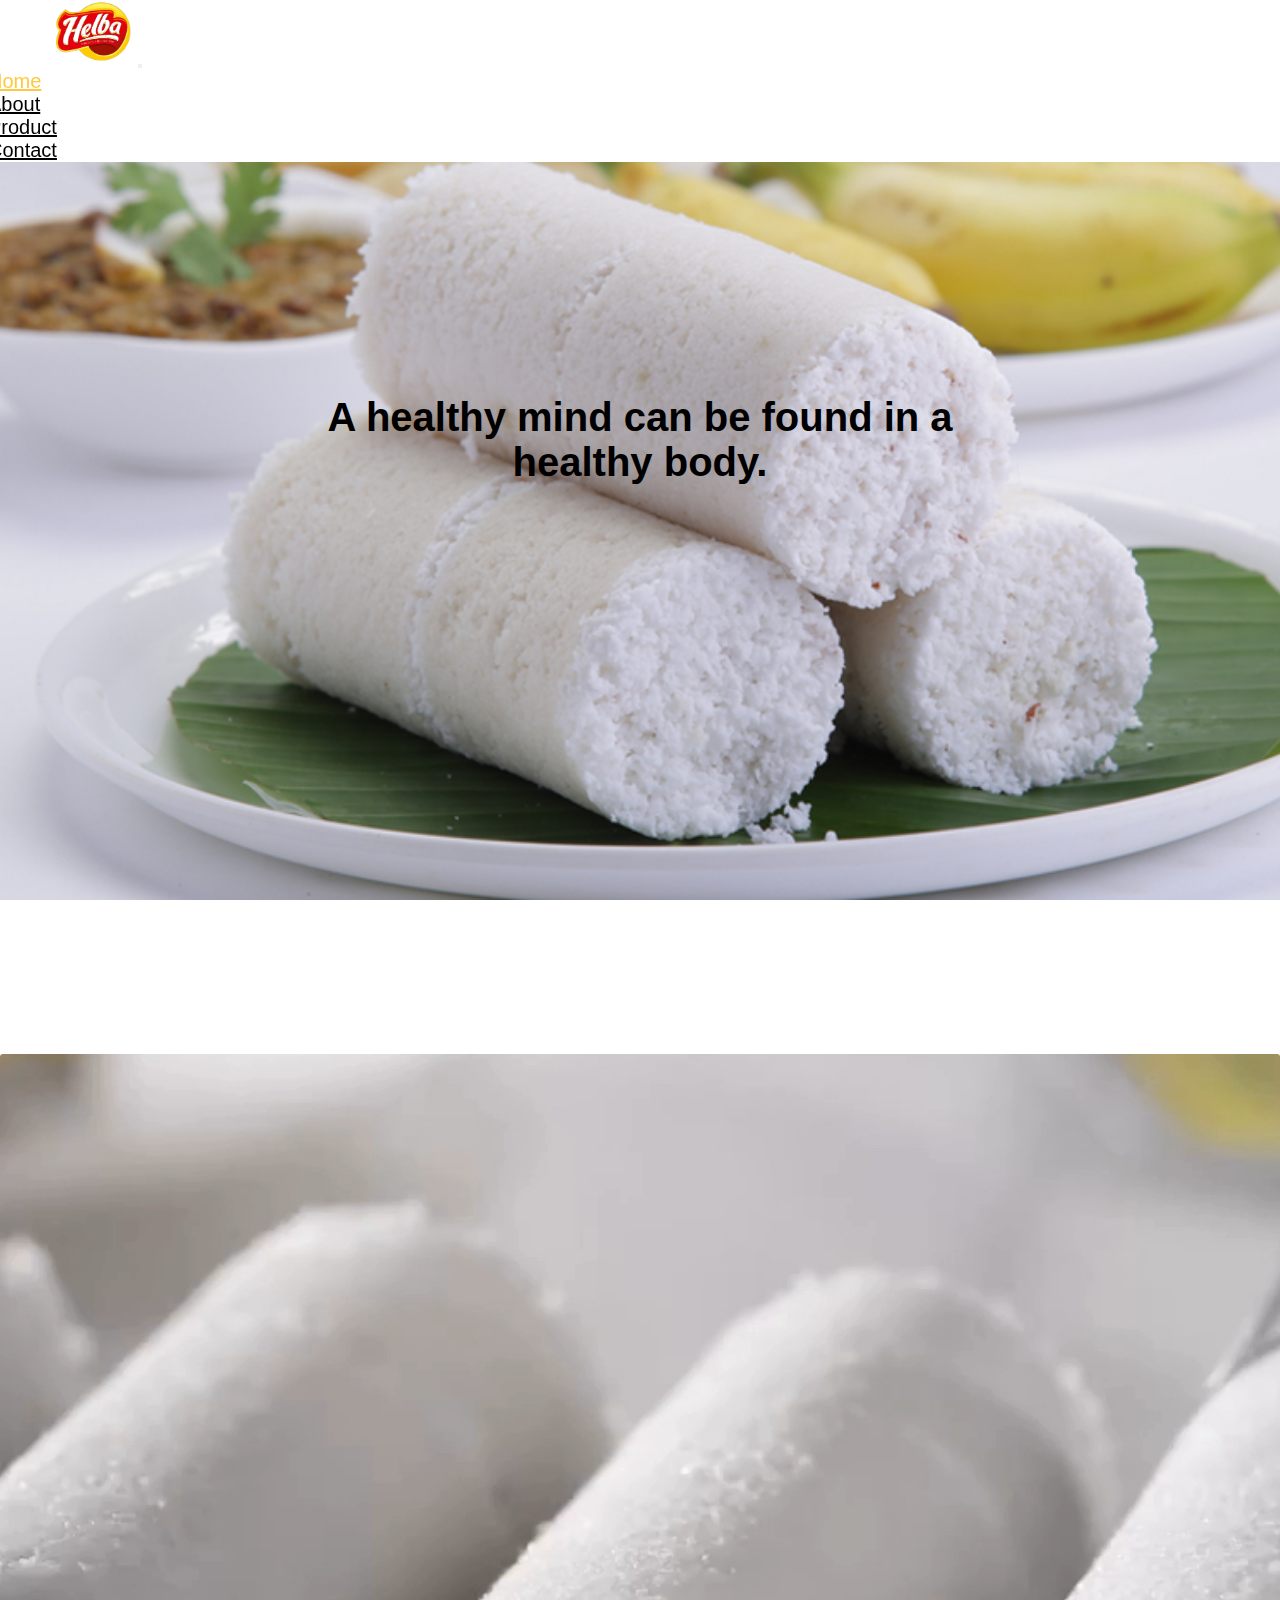
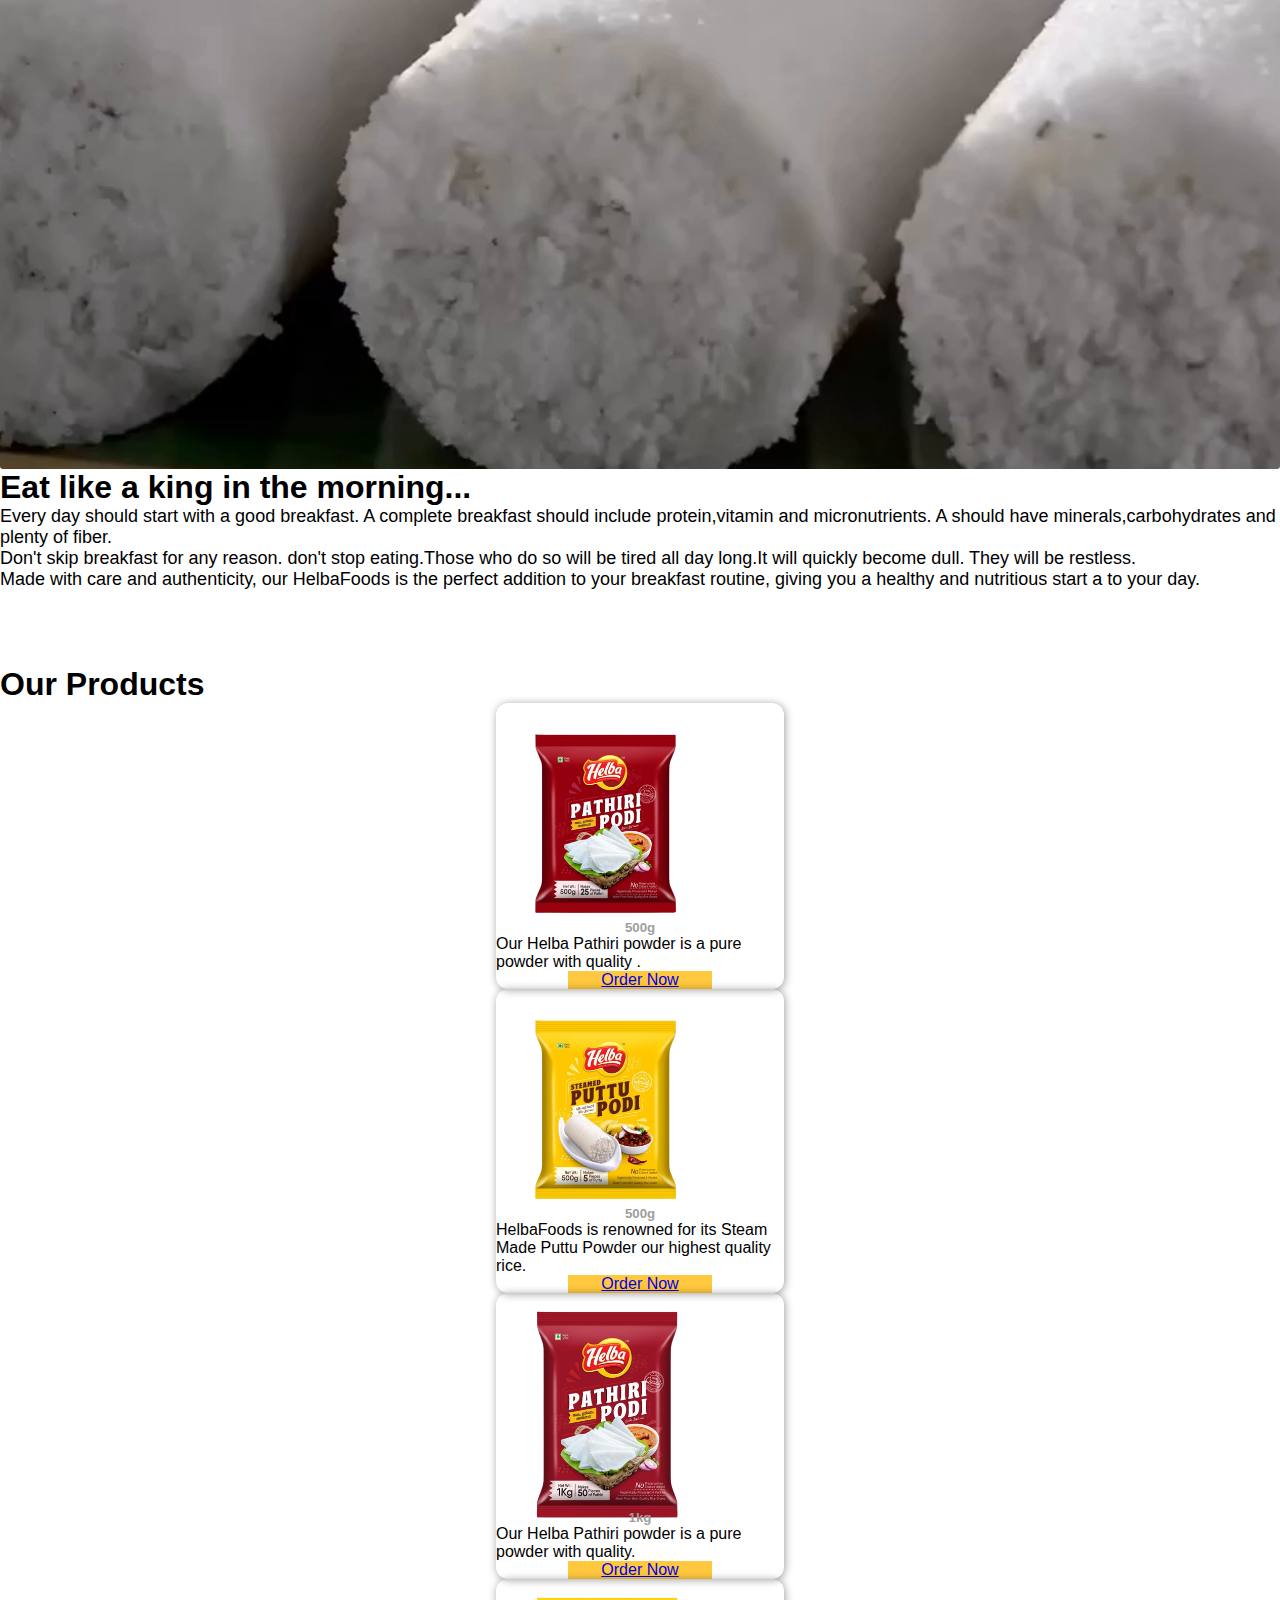
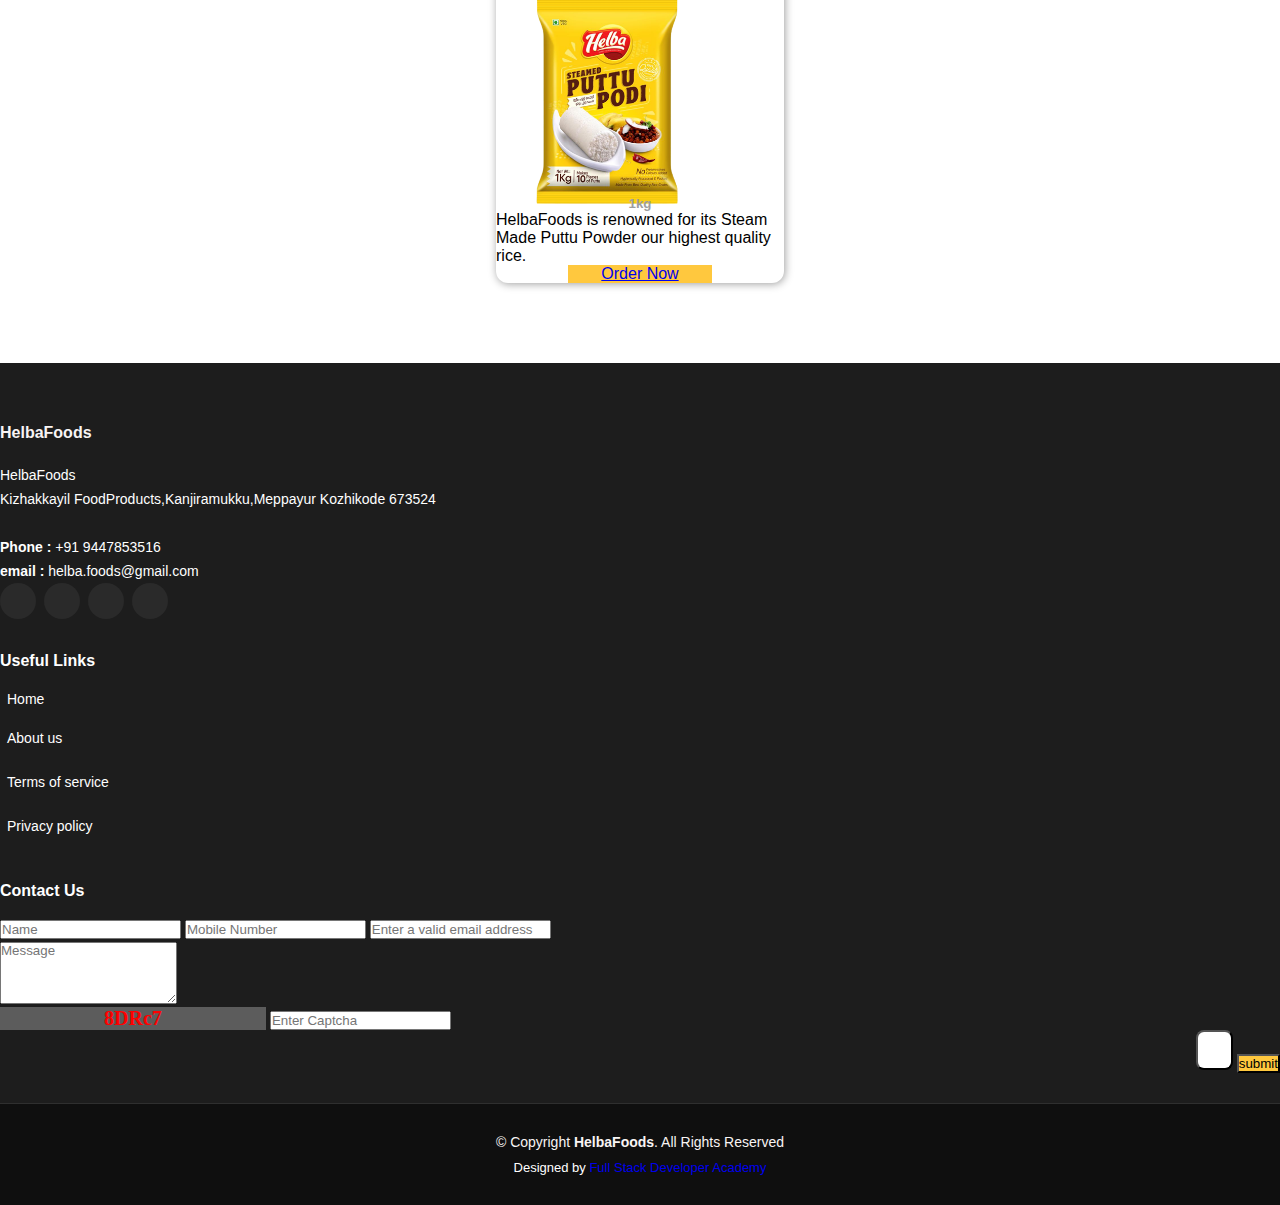
<file: index.html>
<!DOCTYPE html>
<html>

<head>
    <meta charset='utf-8'>
    <meta http-equiv='X-UA-Compatible' content='IE=edge'>
    <link rel="icon" type="image/x-icon" href="logo/new logo remove.png">
    <link href="https://cdn.jsdelivr.net/npm/bootstrap@5.3.0-alpha1/dist/css/bootstrap.min.css" rel="stylesheet"
        integrity="sha384-GLhlTQ8iRABdZLl6O3oVMWSktQOp6b7In1Zl3/Jr59b6EGGoI1aFkw7cmDA6j6gD" crossorigin="anonymous">

    <link rel="stylesheet" href="https://cdnjs.cloudflare.com/ajax/libs/font-awesome/6.3.0/css/all.min.css"
        integrity="sha512-SzlrxWUlpfuzQ+pcUCosxcglQRNAq/DZjVsC0lE40xsADsfeQoEypE+enwcOiGjk/bSuGGKHEyjSoQ1zVisanQ=="
        crossorigin="anonymous" referrerpolicy="no-referrer" />

    <link rel="icon" href="logo/WhatsApp_Image_2023-03-07_at_17.13.23-removebg-preview.png" type="image/gif">
    <title>HelbaFoods</title>
    <meta name='viewport' content='width=device-width, initial-scale=1'>
    <link rel='stylesheet' href='css/helba.css'>




</head>

<body onload="GenerateCaptcha()">

    <!-- Navbar -->


    <a id="Home"></a>
    <nav class="navbar navbar-expand-lg navbar-light bg-light p-0"
        style="  width: 100%; z-index: 1; position:fixed;  top: 0;">
        <div class="container-fluid navdiv mt-0 pt-0" style=" background-color: white;">
            <img src="logo/new logo remove.png" style="height: 66px; padding-left: 4%;" class="mt-sm-0 mt-md-0 ">
            <button class="navbar-toggler" type="button" data-bs-toggle="collapse" data-bs-target="#navbarScroll"
                aria-controls="navbarScroll" aria-expanded="false" aria-label="Toggle navigation">
                <span class="navbar-toggler-icon"></span>
            </button>
            <div class="collapse navbar-collapse" id="navbarScroll">
                <ul class="navbar-nav my-lg-0 ps-3 ms-auto navbar-nav-scroll" style=" background-color: white;">
                    <li class=" nav-item">
                        <a class="nav-link active" href="#Home" style="color: #ffc83e;">Home</a>
                    </li>
                    <li class="nav-item" id="nav-item">
                        <a class="nav-link" href="#About">About</a>
                    </li>
                    <li class="nav-item ">
                        <a class="nav-link " href="#product">
                            Product
                        </a>
                    </li>
                    <li class="nav-item">
                        <a class="nav-link" href="#contact">Contact</a>
                    </li>
                </ul>
                <form class="d-flex">
                </form>
            </div>
        </div>
    </nav>


    <!-- header -->
    <div class="carousel">
        <div class="slide active">
            <img src="css/heder-pic/helba-img-putt.png" alt="Image 1">
            <div class="caption">

                <h2>A healthy mind can be found in a healthy body.</h2>
            </div>
        </div>
        <div class="slide">
            <img src="css/heder-pic/Layer 2.png" alt="Image 2">
            <div class="caption">

                <h2>Food is not only for hunger but also for enjoyment</h2>
            </div>
        </div>
        <div class="slide">
            <img src="css/heder-pic/Layer 4.png" alt="Image 3">
            <div class="caption">

                <h2>There is no greater wealth than a healthy life</h2>
            </div>
        </div>
    </div>


    <!-- about -->

    <a id="About"></a>

    <div class="container">

        <div class="row" style="margin-top:12%;">
            <div class="col-md-6 " style="display: flex;">
                <video src="vedio/0310-copy(3) (online-video-cutter.com).mp4" style="width: 100%; border-radius: 3PX;"
                    loop autoplay muted></video>
            </div>
            <div class="col-md-6 ps-4">

                <h1 class="abouth1">Eat like a king in the morning...</h1>

                <p class="pt-3" style="font-size: 18px;">Every day should start with a good breakfast.
                    A complete breakfast should include protein,vitamin and micronutrients.
                    A should have minerals,carbohydrates and plenty of fiber.</p>
                <p style="font-size: 18px;">Don't skip breakfast for any reason.
                    don't stop eating.Those who do so will be tired all day long.It will quickly become dull.
                    They will be restless. </p>
                <p style="font-size: 18px;">Made with care and authenticity, our HelbaFoods is the
                    perfect addition to your breakfast routine, giving you a healthy and nutritious
                    start a to your day. </p>
            </div>
        </div>
        <a id="product"></a>
    </div>


    <!-- product -->

    <div class="container text-center " style="padding-top: 6%;">
        <div class="row">
            <div class="col-12">
                <h1>Our Products</h1>
            </div>
        </div>
    </div>




    <div class="container-fluid  p-4">
        <div class="row ">


            <div class="col-12 col-sm-6 col-md-4 col-lg-3 card-li  mt-5">

                <div class="card">
                    <img src="our products/procts4-removebg-preview.png" class="proimg"
                        style="height: 292px; margin-bottom: -55px; margin-top: -24px; width: 219px;">
                    <div class="card-body">
                        <h5 class="h5g">500g</h5>
                        <p class="card-text">Our Helba Pathiri powder is a pure powder with quality .</p>
                        <div class="btndiv">
                            <a href="#contact" id="btt" class="btn btt btn-primary">Order Now</a>
                        </div>

                    </div>
                </div>

            </div>

            <div class="col-12 col-sm-6  col-md-4 card-li col-lg-3 mt-5">

                <div class="card">
                    <img src="our products/product2-removebg-preview.png"
                        style="height: 292px; margin-bottom: -55px; margin-top: -24px; width: 219px;"
                        class="card-img-top" alt="">
                    <div class="card-body">
                        <h5 class="h5g">500g</h5>
                        <p class="card-text">HelbaFoods is renowned for its Steam Made Puttu Powder our highest quality
                            rice.</p>
                        <div class="btndiv">
                            <a href="#contact" id="btt" class="btn btt btn-primary">Order Now</a>
                        </div>

                    </div>
                </div>

            </div>
            <!-- </div> -->




            <!-- <div class="row gridiv"> -->


            <div class="col-12 col-sm-6 col-md-4 card-li col-lg-3 mt-5">

                <div class="card">
                    <img src=" our products/product3-removebg-preview.png"
                        style="height: 292px; margin-bottom: -55px; margin-top: -24px; width: 219px;"
                        class="card-img-top" alt="">
                    <div class="card-body">
                        <h5 class="h5g">1kg</h5>
                        <p class="card-text">Our Helba Pathiri powder is a pure powder with quality.</p>
                        <div class="btndiv">
                            <a href="#contact" id="btt" class="btn btt btn-primary">Order Now</a>
                        </div>

                    </div>
                </div>

            </div>

            <div class="col-12 col-sm-6 col-md-12 card-li col-lg-3 mt-5">

                <div class="card">
                    <img src="our products/product1-removebg-preview.png  "
                        style="height: 292px; margin-bottom: -55px; margin-top: -24px; width: 219px;"
                        class="card-img-top" alt="">
                    <div class="card-body">
                        <h5 class="h5g">1kg</h5>
                        <p class="card-text">HelbaFoods is renowned for its Steam Made Puttu Powder our highest quality
                            rice.</p>
                        <div class="btndiv">
                            <a href="#contact" id="btt" class="btn btt btn-primary">Order Now</a>
                        </div>

                    </div>
                </div>

            </div>
        </div>


    </div>


    <!-- Footer -->

    <a id="contact"></a>
    <footer id="footer">
        <div class="footer-top">
            <div class="container">
                <div class="row">
                    <div class="col-lg-3 col-md-6">
                        <div class="footer-info">
                            <h3>HelbaFoods </h3>
                            <p>HelbaFoods
                                <br>
                                Kizhakkayil FoodProducts,Kanjiramukku,Meppayur Kozhikode 673524<br><br>
                                <strong>Phone :</strong> +91 9447853516<br>
                                <strong>email :</strong> helba.foods@gmail.com<br>
                            </p>
                            <div class="social-links mt-3 ">
                                <a href="https://www.facebook.com/people/Helba-Foods/100090345642339/?mibextid=LQQJ4d"
                                    class="facebook"><i class="fa-brands fa-facebook-f"></i></a>
                                <a href="https://instagram.com/helbafoods?igshid=YmMyMTA2M2Y=" class="instagram"><i
                                        class="fa-brands fa-instagram"></i></a>
                                <a href="#" class="whatsapp"><i class="fa-brands fa-whatsapp"></i></a>
                                <a href="#" class="linkedin"><i class="fa-brands fa-youtube"></i></a>
                            </div>
                        </div>
                    </div>

                    <div class="col-lg-2 col-md-6 footer-links ">
                        <h4>Useful Links</h4>
                        <ul>
                            <li><i class="fa-solid fa-chevron-right"></i> <a style="text-decoration: none;"
                                    href="#Home">Home</a></li>
                            <li><i class="fa-solid fa-chevron-right"></i> <a style="text-decoration: none;"
                                    href="#About">About us</a></li>
                            <li><i class="fa-solid fa-chevron-right"></i> <a style="text-decoration: none;"
                                    target="_blank" href="terms.html">Terms of service</a></li>
                            <li><i class="fa-solid fa-chevron-right"></i> <a style="text-decoration: none;"
                                    target="_blank" href="privacypolicy.html">Privacy policy</a>
                        </ul>
                    </div>

                    <div class="col-lg-3 col-md-6 ftr-rgt">
                        <h4>Contact Us</h4>

                        <form id="myform" action="email.php" method="POST">
                            <input class="form-control mt-3" type="text" name="name" placeholder="Name" id="name"
                                required>
                            <input class="form-control mt-4" type="text" name="phone" placeholder="Mobile Number"
                                id="phone" required>
                            <input class="form-control mt-4" type="email" name="email" required
                                placeholder="Enter a valid email address" id="email" required>


                    </div>

                    <div class="col-lg-4 col-md-6 capdiv ">

                        <textarea class="form-control mt-5" rows="4" name="message" placeholder="Message" id="message"
                            required></textarea>
                        <div class="captha d-grid gap-2 d-md-flex justify-content-md-end">
                            <input class="form-control mt-2 " type="text" id="txtCaptcha"
                                style="text-align: center; border: 2PX;color: red; font-weight: bold; font-size: 20px; font-family: Modern"
                                disabled />
                            <!-- <button  class="re-btn btn-primary" type="button" onclick="GenerateCaptcha()">Reload</button><br> -->
                            <input class="form-control mt-2" type="text" id="txtCompare"
                                placeholder="Enter Captcha" /><br>

                        </div>
                        <p id="message1"></p>
                        <div class="d-grid gap-2 d-md-flex justify-content-md-end mt-2">
                            <div class="button-area ">

                                <button style="background-color: white; height: 40px; width: 37px; border-radius: 8px;"
                                    onclick="GenerateCaptcha()"><i class="fa fa-rotate-right reload-icon"
                                        onclick="GenerateCaptcha()"></i>
                                </button>
                                <!-- <button  class="" onclick="">Submit</button> -->
                                <input type="button" class="btn btn-primary" name="send" value="submit"
                                    onclick="ValidCaptcha()">




                                <span></span>
                            </div>

                        </div>

                    </div>

                    </form>
                </div>

            </div>
        </div>

        <div class="container">
            <div class="copyright ">
                &copy; Copyright <strong><span>HelbaFoods</span></strong>. All Rights Reserved
            </div>
            <div class="credits">
                Designed by <a style="text-decoration: none;" target="_blank" href="https://fullstackdeveloper.io/">Full
                    Stack Developer Academy</a>
            </div>
    </footer>


</body>
<script src="https://code.jquery.com/jquery-3.6.3.min.js"></script>
<script type="text/javascript">







      /* Function to Generat Captcha */  
      function GenerateCaptcha() {  
                var chr1 = Math.ceil(Math.random() * 10) + '';  
                var chr2 = Math.ceil(Math.random() * 10) + '';  
                var chr3 = Math.ceil(Math.random() * 10) + '';  
      
                var str = new Array(4).join().replace(/(.|$)/g, function () { return ((Math.random() * 36) | 0).toString(36)[Math.random() < .5 ? "toString" : "toUpperCase"](); });  
                var captchaCode = str +''+ chr3 ;  
                document.getElementById("txtCaptcha").value = captchaCode 
                
            }  
      
            /* Validating Captcha Function */ 
            function ValidCaptcha() {  
                var str1 = removeSpaces(document.getElementById('txtCaptcha').value);  
                var str2 = removeSpaces(document.getElementById('txtCompare').value); 
      
               
                if (str1 == str2){
                    document.getElementById("message1").innerHTML = "";                  
                    
                   
       var name = $("#name");
       var email = $("#email");
       var phone = $("#phone");
       var subject = $("#subject");
       var message = $("#message");

         if(isNotEmpty(name) && isNotEmpty(phone) && isNotEmpty(subject)  && isNotEmpty(message)) {
                $.ajax({
                   url: '',
                   method: 'POST',
                   dataType: 'json',
                   data: {
                       name: name.val(),
                       email: email.val(),
                       phone: phone.val(),
                       subject: subject.val(),
                       message: message.val()
                   }, success: function (response) {
                       $('#myform')[0].reset();
                        $('.sent-notification').text("Message Send Successfully");
                   }
                });
            }
       

        function isNotEmpty(caller) {
            if (caller.val() == "") {
                caller.css('border', '1px solid red');
                return false;
            } else
            
                caller.css('border', '');

            return true;
        
     }
     document.getElementById("message1").innerHTML="<span style='color:#31f705'> Message send successfully </span>";
                document.getElementById("myform").submit();
                }  
                else{
                    document.getElementById("message1").innerHTML = " *invalid captcha";
                }
            }        
            /* Remove spaces from Captcha Code */  
            function removeSpaces(string) {  
                return string.split(' ').join('');  
            }    




    // carosalheder

    const slides = document.querySelectorAll(".slide");
    let currentSlide = 0;
    let slideInterval;

    function startSlideShow() {
        slideInterval = setInterval(nextSlide, 5000);
    }

    function nextSlide() {
        slides[currentSlide].classList.remove("active");
        currentSlide = (currentSlide + 1) % slides.length;
        slides[currentSlide].classList.add("active");
    }

    slides[0].classList.add("active");
    startSlideShow();


</script>



<script src="https://cdn.jsdelivr.net/npm/bootstrap@5.3.0-alpha1/dist/js/bootstrap.bundle.min.js"
    integrity="sha384-w76AqPfDkMBDXo30jS1Sgez6pr3x5MlQ1ZAGC+nuZB+EYdgRZgiwxhTBTkF7CXvN"
    crossorigin="anonymous"></script>
</body>


</html>
</file>
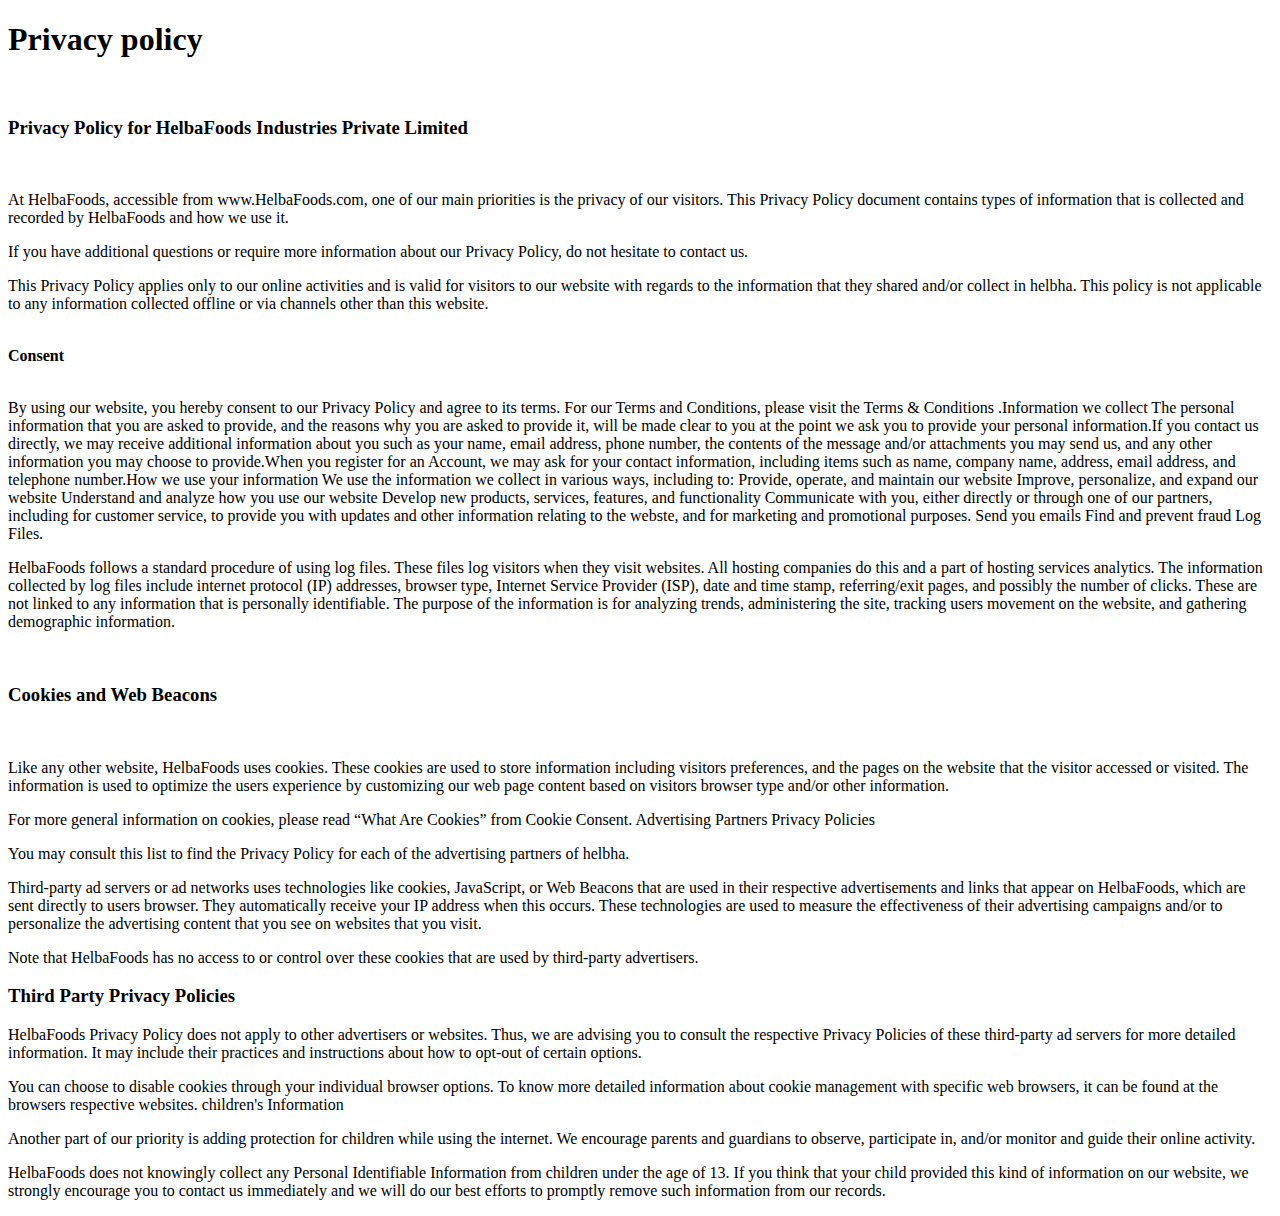
<file: privacypolicy.html>
<!DOCTYPE html>
<html lang="en">

<head>
    <meta charset="UTF-8">
    <link rel="icon" type="image/x-icon" href="logo/new logo remove.png">
    <meta http-equiv="X-UA-Compatible" content="IE=edge">
    <meta name="viewport" content="width=device-width, initial-scale=1.0">
    <link href="https://cdn.jsdelivr.net/npm/bootstrap@5.3.0-alpha1/dist/css/bootstrap.min.css" rel="stylesheet"
        integrity="sha384-GLhlTQ8iRABdZLl6O3oVMWSktQOp6b7In1Zl3/Jr59b6EGGoI1aFkw7cmDA6j6gD" crossorigin="anonymous">
    <title>Privacy Policy</title>

</head>

<body>
          <div class="container">
        <h1>Privacy policy</h1>
        <br>

        <h3>Privacy Policy for HelbaFoods Industries Private Limited</h3>
        <br>
        <p>At HelbaFoods, accessible from www.HelbaFoods.com, one of our main priorities is the
            privacy of our visitors. This Privacy Policy document contains types of information
            that is collected and recorded by HelbaFoods and how we use it.</p>

        <p>If you have additional questions or require more information about our Privacy Policy,
            do not hesitate to contact us.</p>

        <p>This Privacy Policy applies only to our online activities and is valid for visitors to
            our website with regards to the information that they shared and/or collect in helbha.
            This policy is not applicable to any information collected offline or via channels other
            than this website.</p>
        <br>
        <b>Consent</b>
        <br><br>

        <p>By using our website, you hereby consent to our Privacy Policy and agree to its terms.
            For our Terms and Conditions, please visit the Terms & Conditions .Information we
            collect The personal information that you are asked to provide, and the reasons why
            you are asked to provide it, will be made clear to you at the point we ask you to
            provide your personal information.If you contact us directly, we may receive
            additional information about you such as your name, email address, phone number,
            the contents of the message and/or attachments you may send us, and any other
            information you may choose to provide.When you register for an Account, we may ask
            for your contact information, including items such as name, company name, address,
            email address, and telephone number.How we use your information We use the
            information we collect in various ways,
            including to:
            Provide, operate, and maintain our website
            Improve, personalize, and expand our website
            Understand and analyze how you use our website
            Develop new products, services, features, and functionality
            Communicate with you, either directly or through one of our partners,
            including for customer service, to provide you with updates and other
            information relating to the webste, and for marketing and promotional purposes.
            Send you emails
            Find and prevent fraud Log Files.</p>

        <p>HelbaFoods follows a standard procedure of using log files. These files log visitors when
            they visit websites. All hosting companies do this and a part of hosting services
            analytics. The information collected by log files include internet protocol (IP)
            addresses, browser type, Internet Service Provider (ISP), date and time stamp,
            referring/exit pages, and possibly the number of clicks. These are not linked to
            any information that is personally identifiable. The purpose of the information is for
            analyzing trends, administering the site, tracking users movement on the website, and
            gathering demographic information.</p>
        <br>
        <h3>Cookies and Web Beacons</h3>
        <br>
        <p>Like any other website, HelbaFoods uses cookies. These cookies are used to store
            information including visitors preferences, and the pages on the website that the visitor
            accessed or visited. The information is used to optimize the users experience by
            customizing our web page content based on visitors browser type and/or other information.</p>

        <p>For more general information on cookies, please read “What Are Cookies” from Cookie Consent.
            Advertising Partners Privacy Policies</p>

        <p>You may consult this list to find the Privacy Policy for each of the advertising partners of helbha.</p>

        <p>Third-party ad servers or ad networks uses technologies like cookies, JavaScript, or Web Beacons
            that are used in their respective advertisements and links that appear on HelbaFoods,
            which are sent directly to users browser. They automatically receive your IP address
            when this occurs. These technologies are used to measure the effectiveness of their
            advertising campaigns and/or to personalize the advertising content that you see on
            websites that you visit.</p>

        <p>Note that HelbaFoods has no access to or control over these cookies that are used by
            third-party advertisers.</p>
        <h3>Third Party Privacy Policies</h3>

        <p>HelbaFoods Privacy Policy does not apply to other advertisers or websites. Thus, we are
            advising you to consult the respective Privacy Policies of these third-party ad servers
            for more detailed information. It may include their practices and instructions about how
            to opt-out of certain options.</p>

        <p>You can choose to disable cookies through your individual browser options. To know more
            detailed information about cookie management with specific web browsers, it can be found
            at the browsers respective websites.
            children's Information</p>

        <p>Another part of our priority is adding protection for children while using the internet.
            We encourage parents and guardians to observe, participate in, and/or monitor and guide
            their online activity.</p>

        <p>HelbaFoods does not knowingly collect any Personal Identifiable Information from children
            under the age of 13. If you think that your child provided this kind of information on our
            website, we strongly encourage you to contact us immediately and we will do our best
            efforts to promptly remove such information from our records.</p>


    </div>

</body>

</html>
</file>
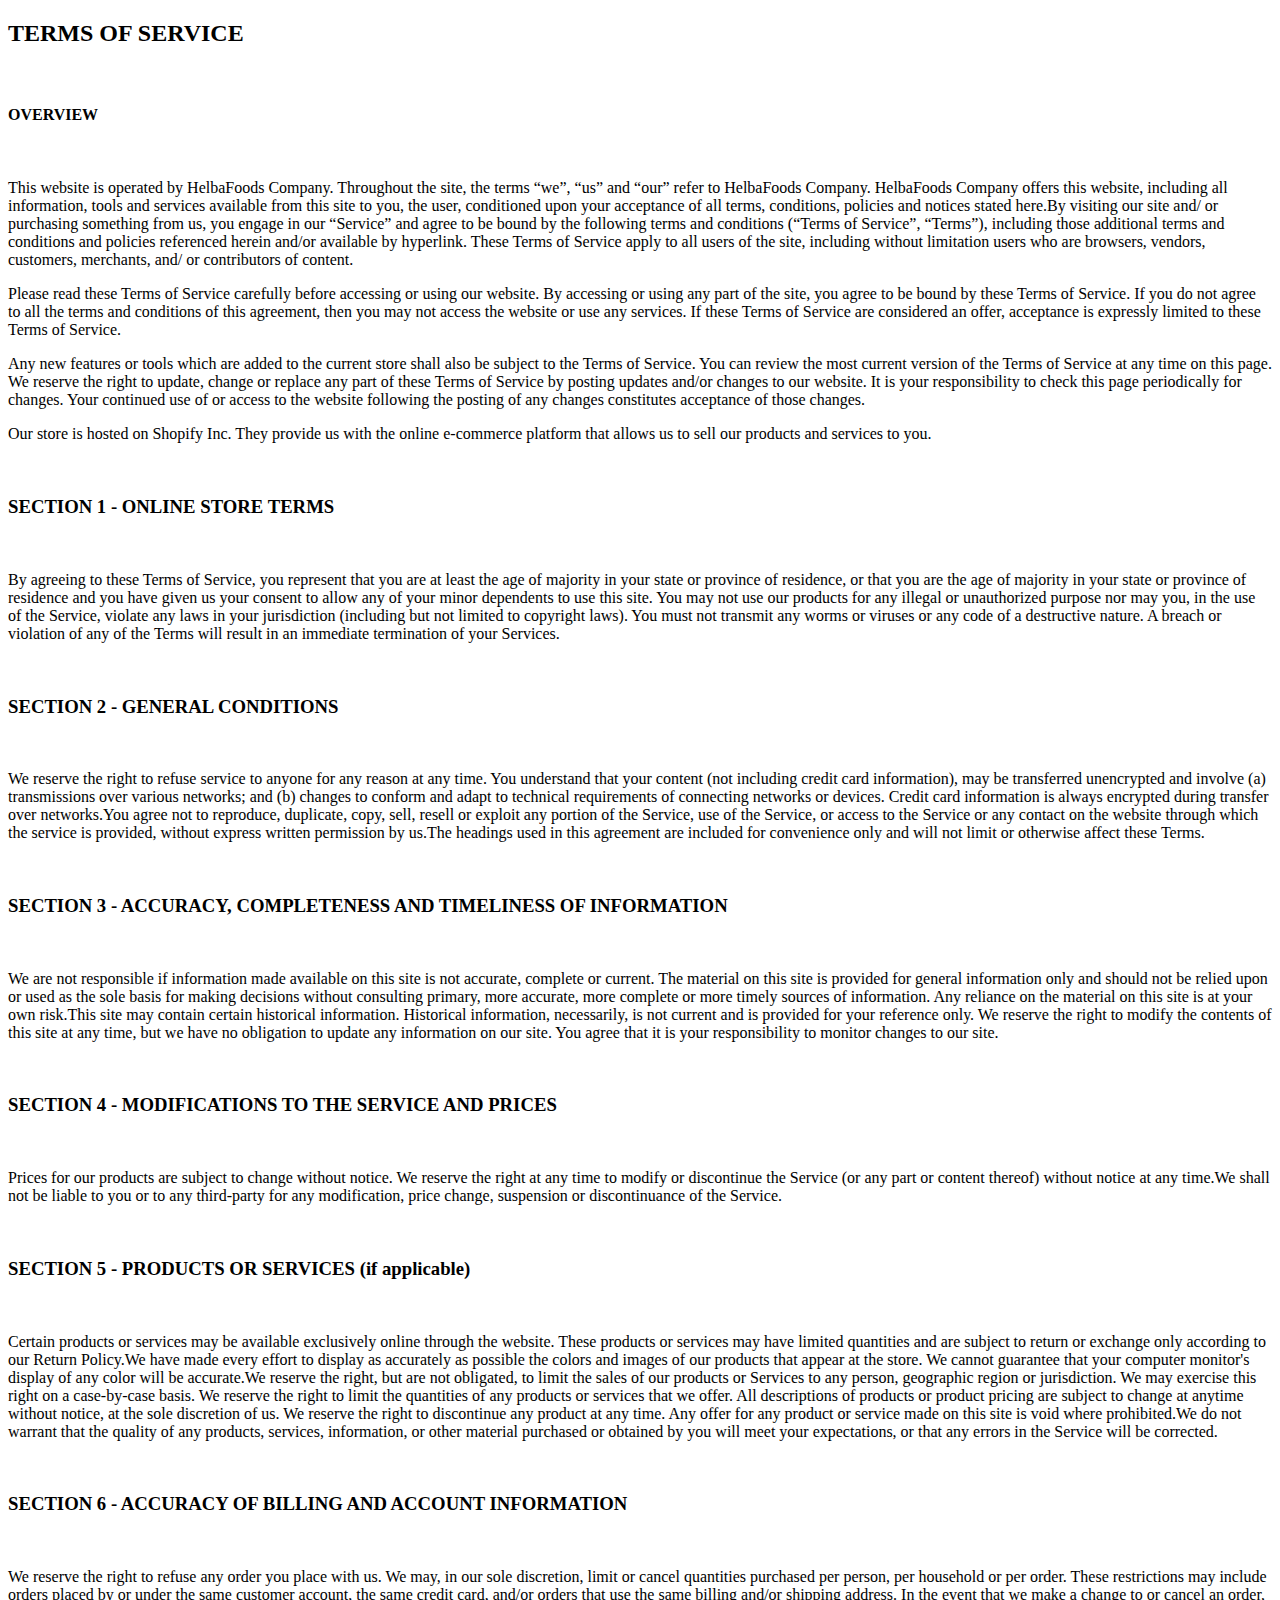
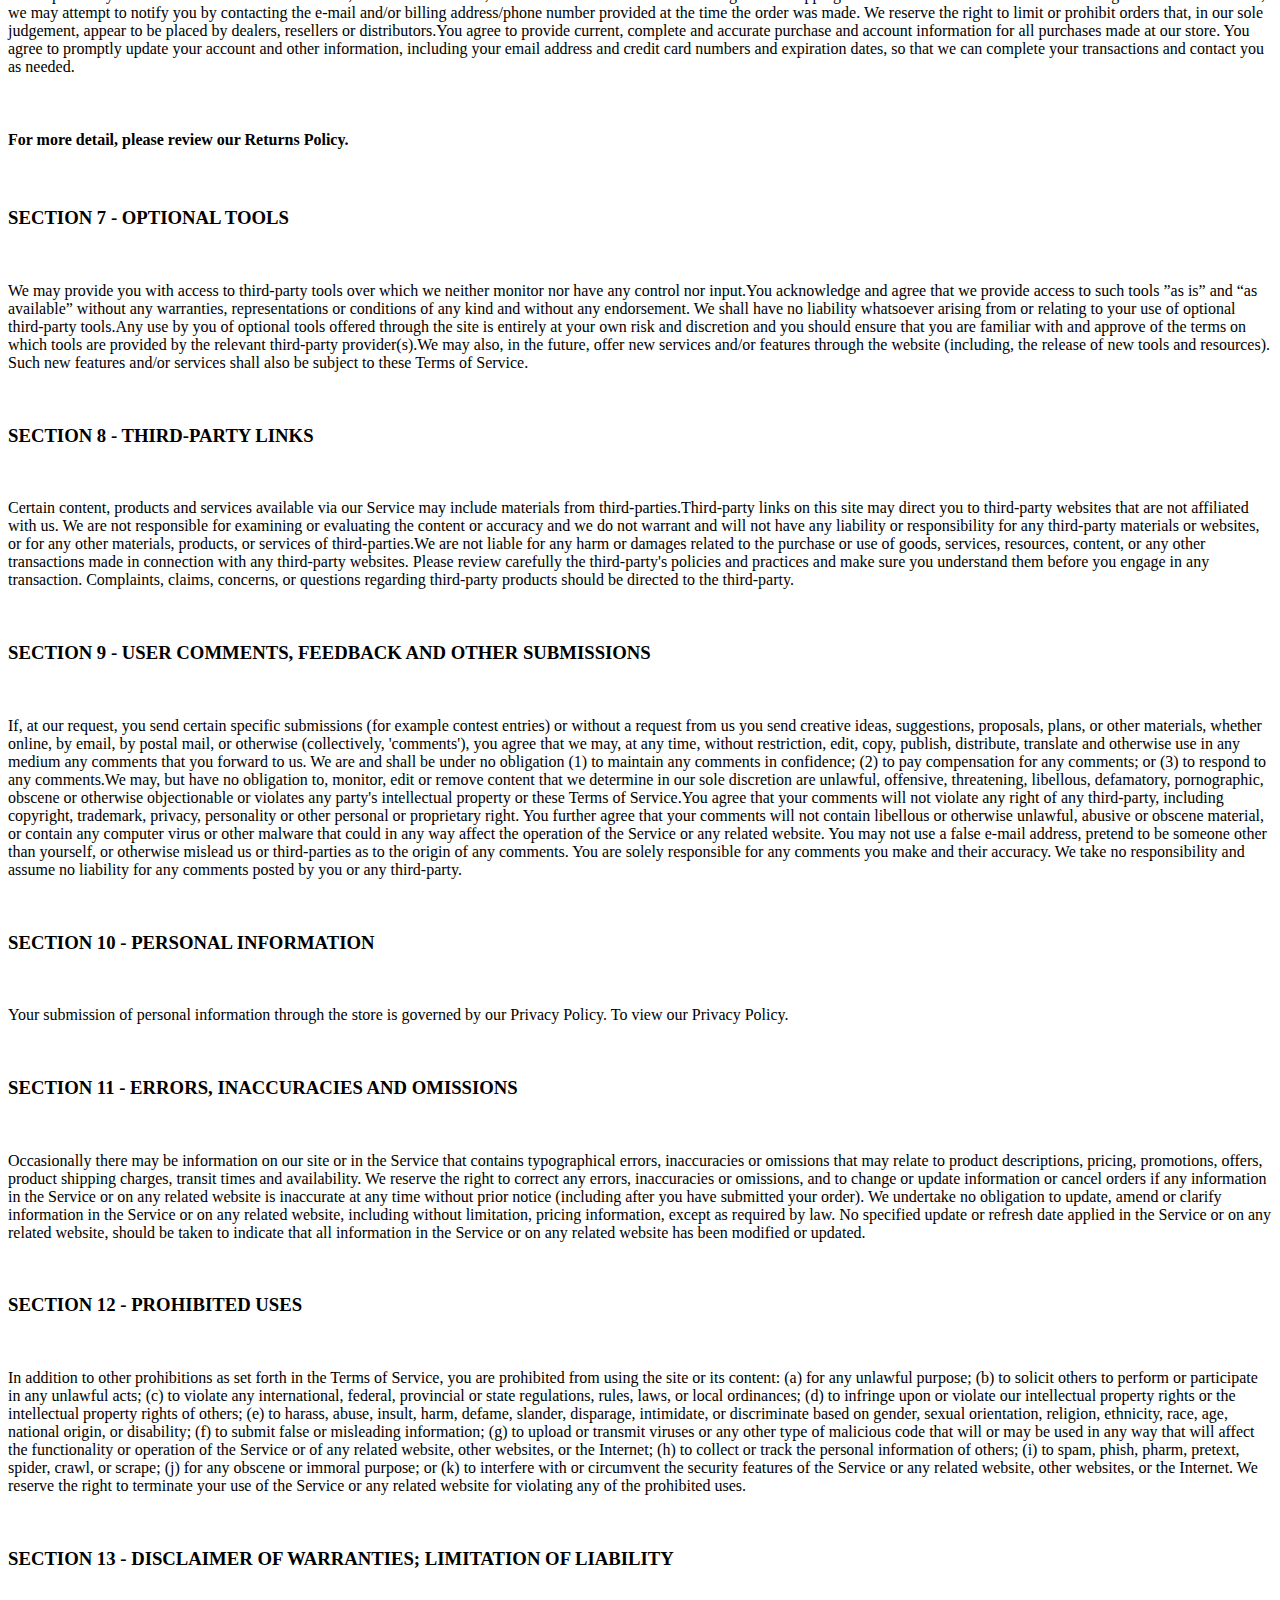
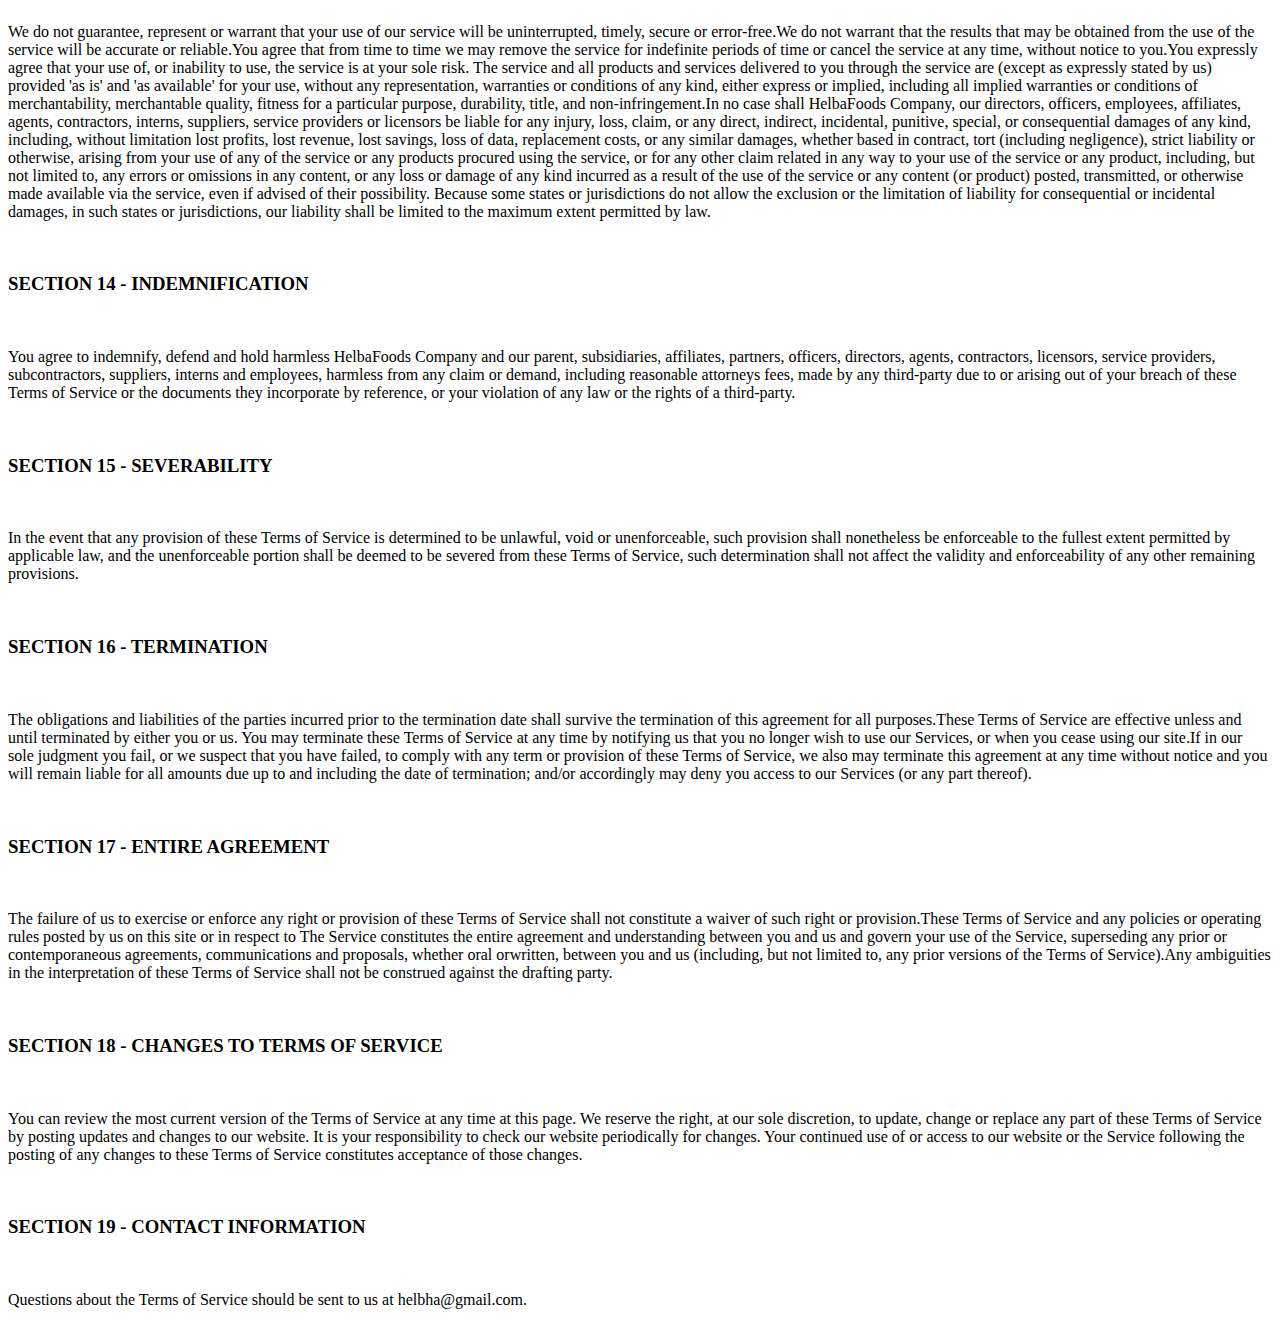
<file: terms.html>
<!DOCTYPE html>
<html lang="en">
<head>
    <meta charset="UTF-8">
    <link rel="icon" type="image/x-icon" href="logo/new logo remove.png">
    <meta http-equiv="X-UA-Compatible" content="IE=edge">
    <meta name="viewport" content="width=device-width, initial-scale=1.0">
    <link href="https://cdn.jsdelivr.net/npm/bootstrap@5.3.0-alpha1/dist/css/bootstrap.min.css" rel="stylesheet" integrity="sha384-GLhlTQ8iRABdZLl6O3oVMWSktQOp6b7In1Zl3/Jr59b6EGGoI1aFkw7cmDA6j6gD" crossorigin="anonymous">
    <title>Terms of Service</title>

    <style>

    </style>
</head>
<body>

  <div class="container">
    

    <h2>TERMS OF SERVICE</h2>

<br>

<h4>OVERVIEW</h4>
<br>
<p>This website is operated by HelbaFoods Company. Throughout the site, the terms “we”, 
“us” and “our” refer to HelbaFoods  Company. HelbaFoods Company offers this website,
 including all information, tools and services available from this site to you, the
  user, conditioned upon your acceptance of all terms, conditions, policies and 
  notices stated here.By visiting our site and/ or purchasing something from us, 
  you engage in our “Service” and agree to be bound by the following terms and conditions (“Terms of Service”, 
  “Terms”), including those additional terms and conditions and policies referenced herein and/or available by
   hyperlink. These Terms of Service apply  to all users of the site, including without limitation users 
   who are browsers, vendors, customers, merchants, and/ or contributors of content.</p>

   <p>Please read these Terms of Service carefully before accessing or using our website. By accessing or using any
 part of the site, you agree to be bound by these Terms of Service. If you do not agree to all the terms and 
 conditions of this agreement, then you may not access the website or use any services. If these Terms of 
 Service are considered an offer, acceptance is expressly limited to these Terms of Service.</p>

 <p>Any new features or tools which are added to the current store shall also be subject to the Terms of Service.
 You can review the most current version of the Terms of Service at any time on this page. We reserve the right
 to update, change or replace any part of these Terms of Service by posting updates and/or changes to our website.
 It is your responsibility to check this page periodically for changes. Your continued use of or access to the 
 website following the posting of any changes constitutes acceptance of those changes.</p>

 <p>Our store is hosted on Shopify Inc. They provide us with the online e-commerce platform that allows us to 
sell our products and services to you.</p>
<br>

<h3>SECTION 1 - ONLINE STORE TERMS</h3>
<br>

<p>By agreeing to these Terms of Service, you represent that you are at least the age of majority in your 
state or province of residence, or that you are the age of majority in your state or province of residence 
and you have given us your consent to allow any of your minor dependents to use this site.
You may not use our products for any illegal or unauthorized purpose nor may you, in the use of the Service,
 violate any laws in your jurisdiction (including but not limited to copyright laws).
You must not transmit any worms or viruses or any code of a destructive nature.
A breach or violation of any of the Terms will result in an immediate termination of your Services.</p>
<br>
<h3>SECTION 2 - GENERAL CONDITIONS</h3>
<br>
<p>We reserve the right to refuse service to anyone for any reason at any time.
You understand that your content (not including credit card information), may be transferred unencrypted 
and involve (a) transmissions over various networks; and (b) changes to conform and adapt to technical 
requirements of connecting networks or devices. Credit card information is always encrypted during transfer 
over networks.You agree not to reproduce, duplicate, copy, sell, resell or exploit any portion of the Service, 
use of the Service, or access to the Service or any contact on the website through which the service is 
provided, without express written permission by us.The headings used in this agreement are included for
convenience only and will not limit or otherwise affect these Terms.</p>

<br>
<h3>SECTION 3 - ACCURACY, COMPLETENESS AND TIMELINESS OF INFORMATION</h3>
<br>
<p>We are not responsible if information made available on this site is not accurate, complete or current.
 The material on this site is provided for general information only and should not be relied upon or used as 
 the sole basis for making decisions without consulting primary, more accurate, more complete or more timely 
 sources of information. Any reliance on the material on this site is at your own risk.This site may contain
  certain historical information. Historical information, necessarily, is not current and is provided for your
  reference only. We reserve the right to modify the contents of this site at any time, but we have no
  obligation to update any information on our site. You agree that it is your responsibility to monitor 
  changes to our site.</p>
  <br>
  <h3>SECTION 4 - MODIFICATIONS TO THE SERVICE AND PRICES</h3>
  <br>
<p>Prices for our products are subject to change without notice.
We reserve the right at any time to modify or discontinue the Service (or any part or content thereof) without 
notice at any time.We shall not be liable to you or to any third-party for any modification, price change, 
suspension or discontinuance of the Service.</p>

<br>
<h3>SECTION 5 - PRODUCTS OR SERVICES (if applicable)</h3>
<br>
<p>Certain products or services may be available exclusively online through the website. These products
 or services may have limited quantities and are subject to return or exchange only according to our Return 
 Policy.We have made every effort to display as accurately as possible the colors and images of our products 
 that appear at the store. We cannot guarantee that your computer monitor's display of any color will be 
 accurate.We reserve the right, but are not obligated, to limit the sales of our products or Services to any
  person, geographic region or jurisdiction. We may exercise this right on a case-by-case basis. We reserve 
  the right to limit the quantities of any products or services that we offer. All descriptions of products or 
  product pricing are subject to change at anytime without notice, at the sole discretion of us. We reserve the
   right to discontinue any product at any time. Any offer for any product or service made on this site is void 
   where prohibited.We do not warrant that the quality of any products, services, information, or other 
   material purchased or obtained by you will meet your expectations, or that any errors in the Service will
   be corrected.</p>
   <br>
   <h3>SECTION 6 - ACCURACY OF BILLING AND ACCOUNT INFORMATION</h3>
   <br>
<p>We reserve the right to refuse any order you place with us. We may, in our sole discretion, limit or
 cancel quantities purchased per person, per household or per order. These restrictions may include orders 
 placed by or under the same customer account, the same credit card, and/or orders that use the same billing 
 and/or shipping address. In the event that we make a change to or cancel an order, we may attempt to notify
  you by contacting the e-mail and/or billing address/phone number provided at the time the order was made. 
  We reserve the right to limit or prohibit orders that, in our sole judgement, appear to be placed by dealers, 
  resellers or distributors.You agree to provide current, complete and accurate purchase and account information
  for all purchases made at our store. You agree to promptly update your account and other information, 
  including your email address and credit card numbers and expiration dates, so that we can complete your
  transactions and contact you as needed.</p>
  <br>
<h4>For more detail, please review our Returns Policy.</h4>
<br>
<h3>SECTION 7 - OPTIONAL TOOLS</h3>
<br>
<p>We may provide you with access to third-party tools over which we neither monitor nor have any control
 nor input.You acknowledge and agree that we provide access to such tools ”as is” and “as available” without 
 any warranties, representations or conditions of any kind and without any endorsement. We shall have no 
 liability whatsoever arising from or relating to your use of optional third-party tools.Any use by you of 
 optional tools offered through the site is entirely at your own risk and discretion and you should ensure 
 that you are familiar with and approve of the terms on which tools are provided by the relevant third-party 
 provider(s).We may also, in the future, offer new services and/or features through the website (including, 
 the release of new tools and resources). Such new features and/or services shall also be subject to these 
 Terms of Service.</p>
 <br>
 <h3>SECTION 8 - THIRD-PARTY LINKS</h3>
 <br>
<p>Certain content, products and services available via our Service may include materials from 
third-parties.Third-party links on this site may direct you to third-party websites that are not affiliated 
with us. We are not responsible for examining or evaluating the content or accuracy and we do not warrant and
 will not have any liability or responsibility for any third-party materials or websites, or for any other
materials, products, or services of third-parties.We are not liable for any harm or damages related to the 
purchase or use of goods, services, resources, content, or any other transactions made in connection with any
 third-party websites. Please review carefully the third-party's policies and practices and make sure you 
 understand them before you engage in any transaction. Complaints, claims, concerns, or questions regarding 
 third-party products should be directed to the third-party.</p>
 <br>
 <h3>SECTION 9 - USER COMMENTS, FEEDBACK AND OTHER SUBMISSIONS</h3>
 <br>
<p>If, at our request, you send certain specific submissions (for example contest entries) or without a
 request from us you send creative ideas, suggestions, proposals, plans, or other materials, whether online, 
 by email, by postal mail, or otherwise (collectively, 'comments'), you agree that we may, at any time, without
  restriction, edit, copy, publish, distribute, translate and otherwise use in any medium any comments that you
   forward to us. We are and shall be under no obligation (1) to maintain any comments in confidence; (2) to 
   pay compensation for any comments; or (3) to respond to any comments.We may, but have no obligation to, 
   monitor, edit or remove content that we determine in our sole discretion are unlawful, offensive, 
   threatening, libellous, defamatory, pornographic, obscene or otherwise objectionable or violates any 
   party's intellectual property or these Terms of Service.You agree that your comments will not violate any
    right of any third-party, including copyright, trademark, privacy, personality or other personal or 
    proprietary right. You further agree that your comments will not contain libellous or otherwise unlawful, 
    abusive or obscene material, or contain any computer virus or other malware that could in any way affect 
    the operation of the Service or any related website. You may not use a false e-mail address, pretend to be 
    someone other than yourself, or otherwise mislead us or third-parties as to the origin of any comments. 
    You are solely responsible for any comments you make and their accuracy. We take no responsibility and
     assume no liability for any comments posted by you or any third-party.</p>
     <br>
     <h3>SECTION 10 - PERSONAL INFORMATION</h3>
     <br>
<p>Your submission of personal information through the store is governed by our Privacy Policy. To view
 our Privacy Policy.</p>
 <br>
 <h3>SECTION 11 - ERRORS, INACCURACIES AND OMISSIONS</h3>
 <br>
<p>Occasionally there may be information on our site or in the Service that contains typographical errors,
 inaccuracies or omissions that may relate to product descriptions, pricing, promotions, offers, product 
 shipping charges, transit times and availability. We reserve the right to correct any errors, inaccuracies 
 or omissions, and to change or update information or cancel orders if any information in the Service or on any
  related website is inaccurate at any time without prior notice (including after you have submitted your order).

We undertake no obligation to update, amend or clarify information in the Service or on any related website,
 including without limitation, pricing information, except as required by law. No specified update or refresh
  date applied in the Service or on any related website, should be taken to indicate that all information in 
  the Service or on any related website has been modified or updated.</p>
  <br>
  <h3>SECTION 12 - PROHIBITED USES</h3>
  <br>
<p>In addition to other prohibitions as set forth in the Terms of Service, you are prohibited from using 
the site or its content: (a) for any unlawful purpose; (b) to solicit others to perform or participate in any 
unlawful acts; (c) to violate any international, federal, provincial or state regulations, rules, laws, or
 local ordinances; (d) to infringe upon or violate our intellectual property rights or the intellectual 
 property rights of others; (e) to harass, abuse, insult, harm, defame, slander, disparage, intimidate,
  or discriminate based on gender, sexual orientation, religion, ethnicity, race, age, national origin, 
  or disability; (f) to submit false or misleading information; (g) to upload or transmit viruses or any 
  other type of malicious code that will or may be used in any way that will affect the functionality or
   operation of the Service or of any related website, other websites, or the Internet; (h) to collect or 
   track the personal information of others; (i) to spam, phish, pharm, pretext, spider, crawl, or scrape; (j)
    for any obscene or immoral purpose; or (k) to interfere with or circumvent the security features of the 
    Service or any related website, other websites, or the Internet. We reserve the right to terminate your 
    use of the Service or any related website for violating any of the prohibited uses.</p>
    <br>
    <h3>SECTION 13 - DISCLAIMER OF WARRANTIES; LIMITATION OF LIABILITY</h3>
    <br>
<p>We do not guarantee, represent or warrant that your use of our service will be uninterrupted, timely, secure
   or error-free.We do not warrant that the results that may be obtained from the use of the service will be 
   accurate or reliable.You agree that from time to time we may remove the service for indefinite periods of 
   time or cancel the service at any time, without notice to you.You expressly agree that your use of, or 
   inability to use, the service is at your sole risk. The service and all products and services delivered 
   to you through the service are (except as expressly stated by us) provided 'as is' and 'as available' for 
   your use, without any representation, warranties or conditions of any kind, either express or implied, 
   including all implied warranties or conditions of merchantability, merchantable quality, fitness for a 
   particular purpose, durability, title, and non-infringement.In no case shall HelbaFoods Company, our 
   directors, officers, employees, affiliates, agents, contractors, interns, suppliers, service providers or 
   licensors be liable for any injury, loss, claim, or any direct, indirect, incidental, punitive, special, or
   consequential damages of any kind, including, without limitation lost profits, lost revenue, lost savings, 
   loss of data, replacement costs, or any similar damages, whether based in contract, tort (including 
   negligence), strict liability or otherwise, arising from your use of any of the service or any products 
   procured using the service, or for any other claim related in any way to your use of the service or any
    product, including, but not limited to, any errors or omissions in any content, or any loss or damage of 
    any kind incurred as a result of the use of the service or any content (or product) posted, transmitted, 
    or otherwise made available via the service, even if advised of their possibility. Because some states or 
    jurisdictions do not allow the exclusion or the limitation of liability for consequential or incidental
     damages, in such states or jurisdictions, our liability shall be limited to the maximum extent permitted 
     by law.</p>
     <br>
     <h3>SECTION 14 - INDEMNIFICATION</h3>
     <br>
<p>You agree to indemnify, defend and hold harmless HelbaFoods Company and our parent, subsidiaries, 
  affiliates, partners, officers, directors, agents, contractors, licensors, service providers, subcontractors, 
  suppliers, interns and employees, harmless from any claim or demand, including reasonable attorneys fees, 
  made by any third-party due to or arising out of your breach of these Terms of Service or the documents they
   incorporate by reference, or your violation of any law or the rights of a third-party.</p>
   <br>
   <h3>SECTION 15 - SEVERABILITY</h3>
   <br>
<p>In the event that any provision of these Terms of Service is determined to be unlawful, void or 
  unenforceable, such provision shall nonetheless be enforceable to the fullest extent permitted by applicable
   law, and the unenforceable portion shall be deemed to be severed from these Terms of Service, such 
   determination shall not affect the validity and enforceability of any other remaining provisions.</p>
   <br>
   <h3>SECTION 16 - TERMINATION</h3>
   <br>
<p>The obligations and liabilities of the parties incurred prior to the termination date shall survive the
   termination of this agreement for all purposes.These Terms of Service are effective unless and until 
   terminated by either you or us. You may terminate these Terms of Service at any time by notifying us that 
   you no longer wish to use our Services, or when you cease using our site.If in our sole judgment you fail,
   or we suspect that you have failed, to comply with any term or provision of these Terms of Service, we also
    may terminate this agreement at any time without notice and you will remain liable for all amounts due up 
    to and including the date of termination; and/or accordingly may deny you access to our Services (or any 
    part thereof).</p>
    <br>
    <h3>SECTION 17 - ENTIRE AGREEMENT</h3>
    <br>
<p>The failure of us to exercise or enforce any right or provision of these Terms of Service shall not 
  constitute a waiver of such right or provision.These Terms of Service and any policies or operating rules 
  posted by us on this site or in respect to The Service constitutes the entire agreement and understanding 
  between you and us and govern your use of the Service, superseding any prior or contemporaneous agreements, 
  communications and proposals, whether oral orwritten, between you and us (including, but not limited to,
   any prior versions of the Terms of Service).Any ambiguities in the interpretation of these Terms of Service
    shall not be construed against the drafting party.</p>
    <br>
   

 <h3>SECTION 18 - CHANGES TO TERMS OF SERVICE</h3>
 <br>
<p></p>You can review the most current version of the Terms of Service at any time at this page.
We reserve the right, at our sole discretion, to update, change or replace any part of these Terms of 
Service by posting updates and changes to our website. It is your responsibility to check our website 
periodically for changes. Your continued use of or access to our website or the Service following the 
posting of any changes to these Terms of Service constitutes acceptance of those changes.</p>
<br>
<h3>SECTION 19 - CONTACT INFORMATION</h3>
<br>
<p>Questions about the Terms of Service should be sent to us at helbha@gmail.com.</p>
  </div>
</body>
</html>
</file>
<file: css/helba.css>
@import url('https://fonts.googleapis.com/css2?family=DynaPuff&display=swap');



*{
  margin: 0;
  padding: 0;
  box-sizing: border-box;
  font-family: 'poppins',sans-serif;
}

html {
  scroll-behavior: smooth;
}

.navbar{
  box-shadow: -42px -29px 42px 46px rgb(0 0 0 / 10%)
}
.navdiv{
    height: 72px;   
}
.nav-link{
    font-weight: 500;font-size: 20px;
}

#navbarScroll a:hover{
    color: #ffc83e;
}
#navbarScroll a{
    color: black;
}
#navbarScroll{
  margin-left: -12px;
  margin-right: -12px;
}
.navbar-nav-scroll{
  --bs-scroll-height: 180px;
  padding-right: 6% ;   

}

.card-li{
    display: flex;
    justify-content: center;
}


.main-content{
    display: flex;
    color: aliceblue;
}
.main-content .box{
    flex-basis: 100%;
    padding: 10px 20px;
}
.box h2 {
    font-size: 1.125rem;
    font-weight: 600;
    text-transform: uppercase;


}
.box .content{
    margin: 20px 0 0 0;
}
.left .content p{
    text-align: justify;
}
.left .content .social{
    margin: 20px 0 0 0;
}
.left .content .social a {
    padding: 0 2px;
}
.left .content .social a span {
    height: 40px;
    width: 40px;
    background: #1a1a1a;
    line-height: 40px;
    text-align: center;
    border-radius: 5px;
    transition: 0.3s;
}
.left .content .social a span:hover{
    background-color: #f12020;
}

.btt{
    background-color:#ffc107;
    border: none;
    display: flex;
    justify-content: center;
    width: 50%;
}
#btt:hover{
    background-color:#e4000e;
}
.btndiv{
    display: flex;
    justify-content: center;
}
.h5g{
  color: #9e9e9e;
  text-align: center;}
.card{
    width: 18rem;
    box-shadow: 1px 1px 8px 0px rgb(0 0 0 / 38%);
     border-radius: .75rem;
      align-items: center;
}
.card-li:hover{
  -ms-transform: scale(.5); /* IE 9 */
  -webkit-transform: scale(.5); /* Safari 3-8 */
  transform: scale(1.11); 
  transition-duration: .5s;
  transition-delay: .1s;
}
.card-title{
  text-align: center;
}

/*--------------------------------------------------------------
# Footer
--------------------------------------------------------------*/

#footer {
    background: #0f0f0f;
    padding: 0 0 30px 0;
    color: #f8f4f4;
    font-size: 14px;
    margin-top: 80px;
  }
  
  #footer .footer-top {
    background: #1d1d1d;
    border-bottom: 1px solid #2f2f2f;
    padding: 60px 0 30px 0;
  }
  
  #footer .footer-top .footer-info {
    margin-bottom: 30px;
  }
  
  #footer .footer-top .footer-info h3 {
    font-size: 16px;
    margin: 0 0 20px 0;
    padding: 2px 0 2px 0;
    line-height: 1;
    font-weight: 700;
  }
  
  #footer .footer-top .footer-info p {
    font-size: 14px;
    line-height: 24px;
    margin-bottom: 0;
    font-family: "Roboto", sans-serif;
    color: #fff;
  }
  
  #footer .footer-top .social-links a {
    font-size: 18px;
    display: inline-block;
    background: #2a2a2a;
    color: #fff;
    line-height: 1;
    padding: 8px 0;
    margin-right: 4px;
    border-radius: 50%;
    text-align: center;
    width: 36px;
    height: 36px;
    transition: 0.3s;
  }
  
  #footer .footer-top .social-links a:hover {
    background: #ffc83e;
    color: #fff;
    text-decoration: none;
  }
  
  #footer .footer-top h4 {
    font-size: 16px;
    font-weight: 600;
    color: #fff;
    position: relative;
    padding-bottom: 12px;
  }
  
  #footer .footer-top .footer-links {
    margin-bottom: 30px;
  }
  
  #footer .footer-top .footer-links ul {
    list-style: none;
    padding: 0;
    margin: 0;
  }
  
  #footer .footer-top .footer-links ul i {
    padding-right: 2px;
    color: #ffc83e;
    font-size: 16px;
    line-height: 1;
  }
  
  #footer .footer-top .footer-links ul li {
    padding: 15px 0;
    display: flex;
    align-items: center;
  }
  
  #footer .footer-top .footer-links ul li:first-child {
    padding: 10px 0;
  }
  
  #footer .footer-top .footer-links ul a {
    padding-left: 5px;
    color: #fff;
    transition: 0.3s;
    display: inline-block;
    line-height: 1;
  }
  
  #footer .footer-top .footer-links ul a:hover {
    color: #ffc83e
  }
  
  #footer .footer-top .footer-newsletter form {
    margin-top: 30px;
    background: #fff;
    padding: 6px 10px;
    position: relative;
    border-radius: 4px;
  }
  
  #footer .footer-top .footer-newsletter form input[type=email] {
    border: 0;
    padding: 4px;
    width: calc(100% - 110px);
  }
  
  #footer .footer-top .footer-newsletter form input[type=submit] {
    position: absolute;
    top: 0;
    right: -2px;
    bottom: 0;
    border: 0;
    background: none;
    font-size: 16px;
    padding: 0 20px;
    background: #ffc83e;
    color: #fff;
    transition: 0.3s;
    border-radius: 0 4px 4px 0;
  }
  
  #footer .footer-top .footer-newsletter form input[type=submit]:hover {
    background: #ffc83e;
  }
  
  #footer .copyright {
    text-align: center;
    padding-top: 30px;
  }
  
  #footer .credits {
    padding-top: 10px;
    text-align: center;
    font-size: 13px;
    color: #fff;
  }
  .ftr-rgt{
    line-height: 26px;
  }

#message1{
  color: red;
}
.btn{
background-color: #ffc83e;
border-color: black;

}
.btn:hover{
  background-color: #ffc83e;
}


/* 
  
@media only screen and (max-device-width: 767px) {
    .bttxt {
text-align: center;
    }
  }
    
@media only screen and (max-device-width: 1227) {
    .proimg {background-color: #ffc83e;
    }
  }
  @media (min-width: 767px){
.capdiv{
    flex: 0 0 auto;
    width: 30%;
} 
}
@media (max-width: 767px){
  .button-area{
    text-align: end;
    margin-top: -29px;
  } 
  }
  
  @media (max-width: 991px ){
    .mm{
    
      width: 50%  !important;
     } 
    } */

   .button-area {
    text-align: end;
   }



                     /* carosal hedder */
                     html,
body {
  height: 100%;
}

.carousel {
  position: relative;
  width: 100%;
  height: 100%;
  overflow: hidden;
}

.slide {
  position: absolute;
  top: 0;
  left: 0;
  width: 100%;
  height: 100%;
  opacity: 0;
  transition: opacity 0.5s ease-in-out;
}

.slide.active {
  opacity: 1;
}

.slide img {
  width: 100%;
  height: 100%;
  object-fit: cover;
}

.caption {
  position: absolute;
  top: 50%;
  left: 50%;
  transform: translate(-50%, -50%);
  width: 100%;
  max-width: 800px;
  padding: 20px;
  color: black;
  text-align: center;
}

.caption h2 {
  font-size: 40px;
  margin: 0 0 20px;
  font-weight: 600;
  
}
</file>
